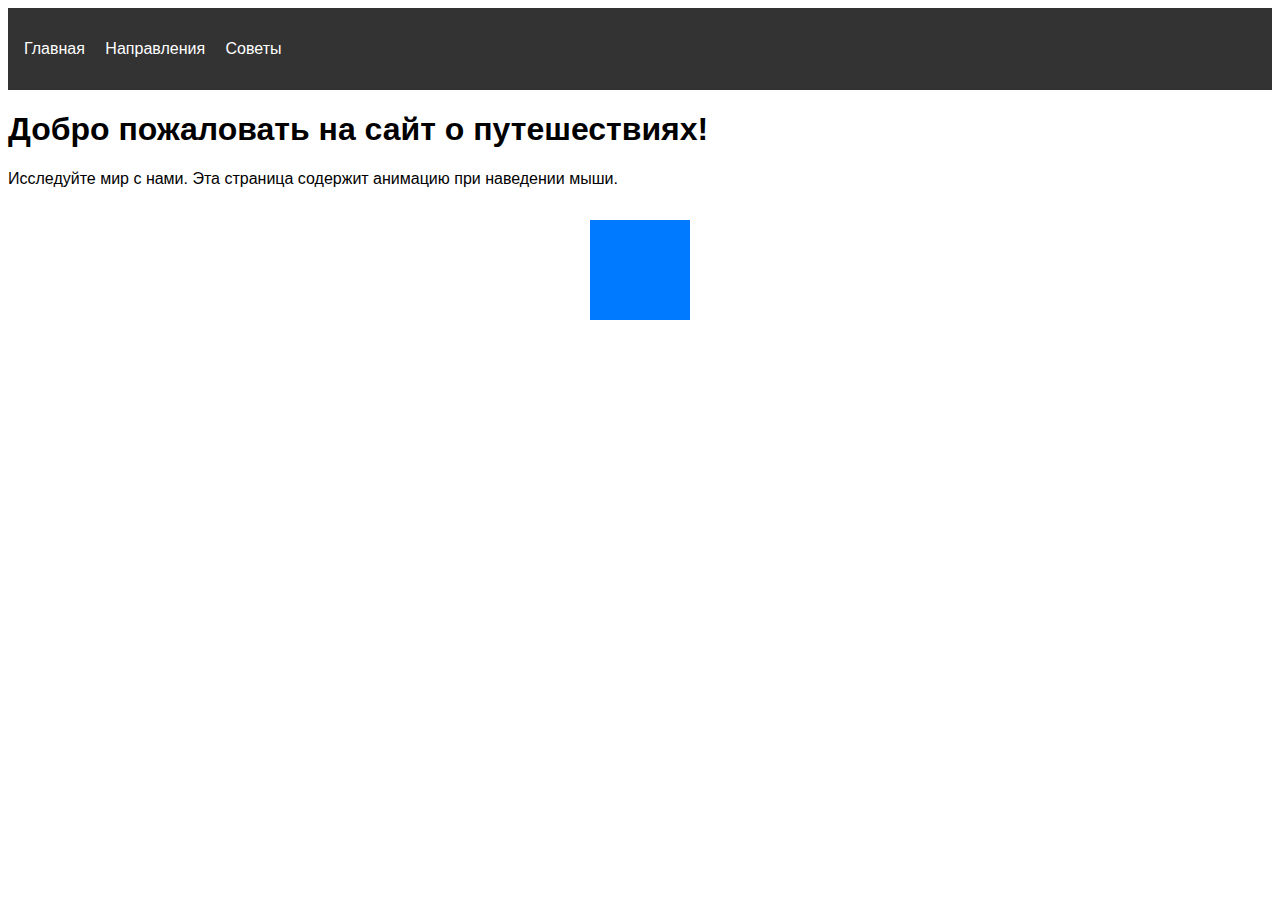
<file: index.html>
<!DOCTYPE html>
<html lang="ru">
	<head>
		<meta charset="UTF-8" />
		<meta name="viewport" content="width=device-width, initial-scale=1.0" />
		<title>Путешествия</title>
		<link rel="stylesheet" href="css/styles.css" />
	</head>
	<body>
		<header>
			<nav>
				<ul>
					<li><a href="index.html">Главная</a></li>
					<li><a href="destinations.html">Направления</a></li>
					<li><a href="tips.html">Советы</a></li>
				</ul>
			</nav>
		</header>
		<main>
			<h1>Добро пожаловать на сайт о путешествиях!</h1>
			<p>
				Исследуйте мир с нами. Эта страница содержит анимацию при
				наведении мыши.
			</p>
			<div class="animated-box"></div>
		</main>
		<script src="js/scripts.js"></script>
	</body>
</html>
</file>
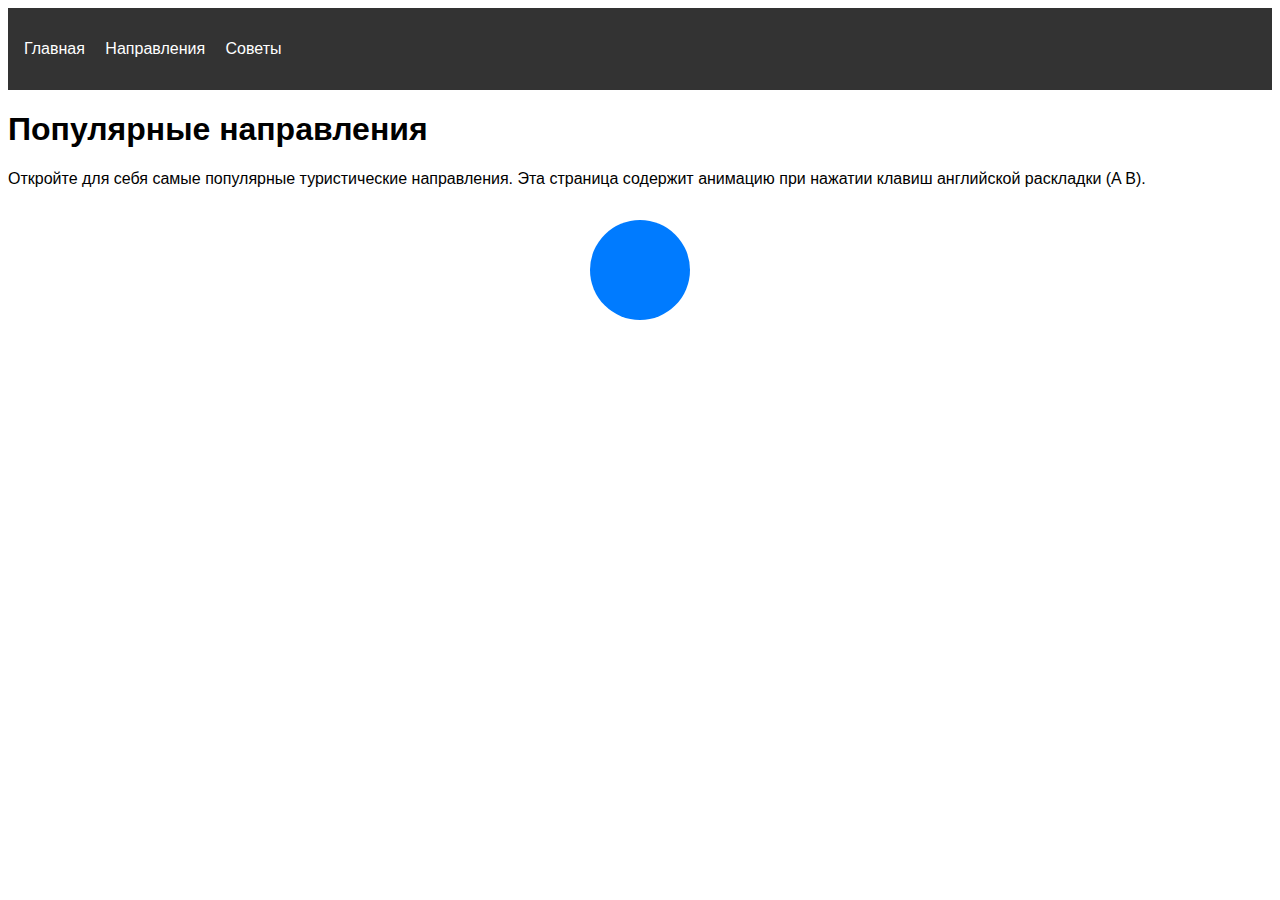
<file: destinations.html>
<!DOCTYPE html>
<html lang="ru">
	<head>
		<meta charset="UTF-8" />
		<meta name="viewport" content="width=device-width, initial-scale=1.0" />
		<title>Направления</title>
		<link rel="stylesheet" href="css/styles.css" />
	</head>
	<body>
		<header>
			<nav>
				<ul>
					<li><a href="index.html">Главная</a></li>
					<li><a href="destinations.html">Направления</a></li>
					<li><a href="tips.html">Советы</a></li>
				</ul>
			</nav>
		</header>
		<main>
			<h1>Популярные направления</h1>
			<p>
				Откройте для себя самые популярные туристические направления.
				Эта страница содержит анимацию при нажатии клавиш английской
				раскладки (A B).
			</p>
			<div class="animated-circle"></div>
		</main>
		<script src="js/scripts.js"></script>
	</body>
</html>
</file>
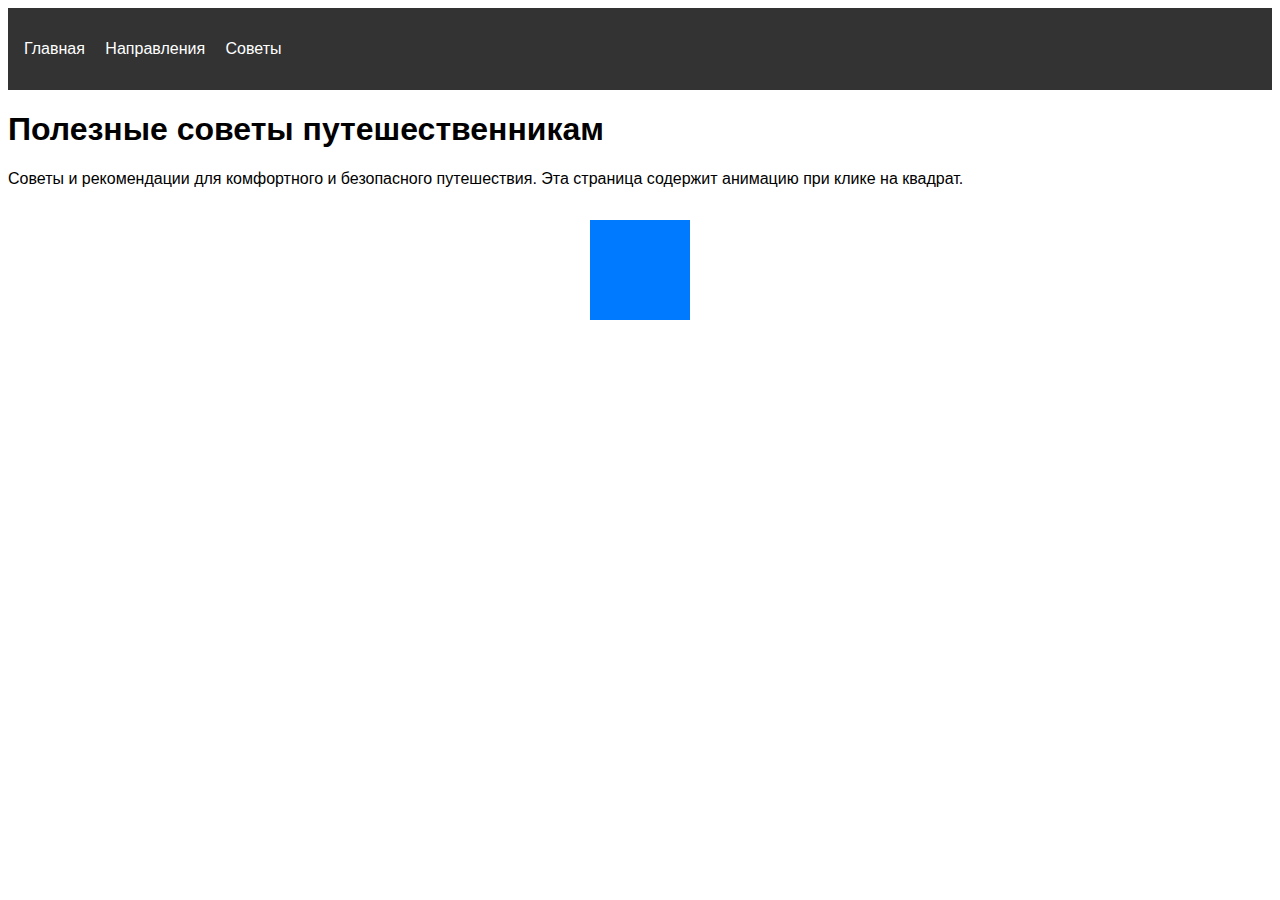
<file: tips.html>
<!DOCTYPE html>
<html lang="ru">
	<head>
		<meta charset="UTF-8" />
		<meta name="viewport" content="width=device-width, initial-scale=1.0" />
		<title>Советы путешественникам</title>
		<link rel="stylesheet" href="css/styles.css" />
	</head>
	<body>
		<header>
			<nav>
				<ul>
					<li><a href="index.html">Главная</a></li>
					<li><a href="destinations.html">Направления</a></li>
					<li><a href="tips.html">Советы</a></li>
				</ul>
			</nav>
		</header>
		<main>
			<h1>Полезные советы путешественникам</h1>
			<p>
				Советы и рекомендации для комфортного и безопасного путешествия.
				Эта страница содержит анимацию при клике на квадрат.
			</p>
			<div class="animated-scroll-box"></div>
		</main>
		<script src="js/scripts.js"></script>
	</body>
</html>
</file>
<file: css/styles.css>
body {
	font-family: Arial, sans-serif;
}

header {
	background-color: #333;
	color: #fff;
	padding: 1rem;
}

nav ul {
	list-style: none;
	padding: 0;
}

nav ul li {
	display: inline;
	margin-right: 1rem;
}

nav ul li a {
	color: #fff;
	text-decoration: none;
}

.animated-box,
.animated-circle,
.animated-scroll-box {
	width: 100px;
	height: 100px;
	margin: 2rem auto;
	background-color: #007bff;
}

.animated-circle {
	border-radius: 50%;
}

.hidden {
	display: none;
}
</file>
